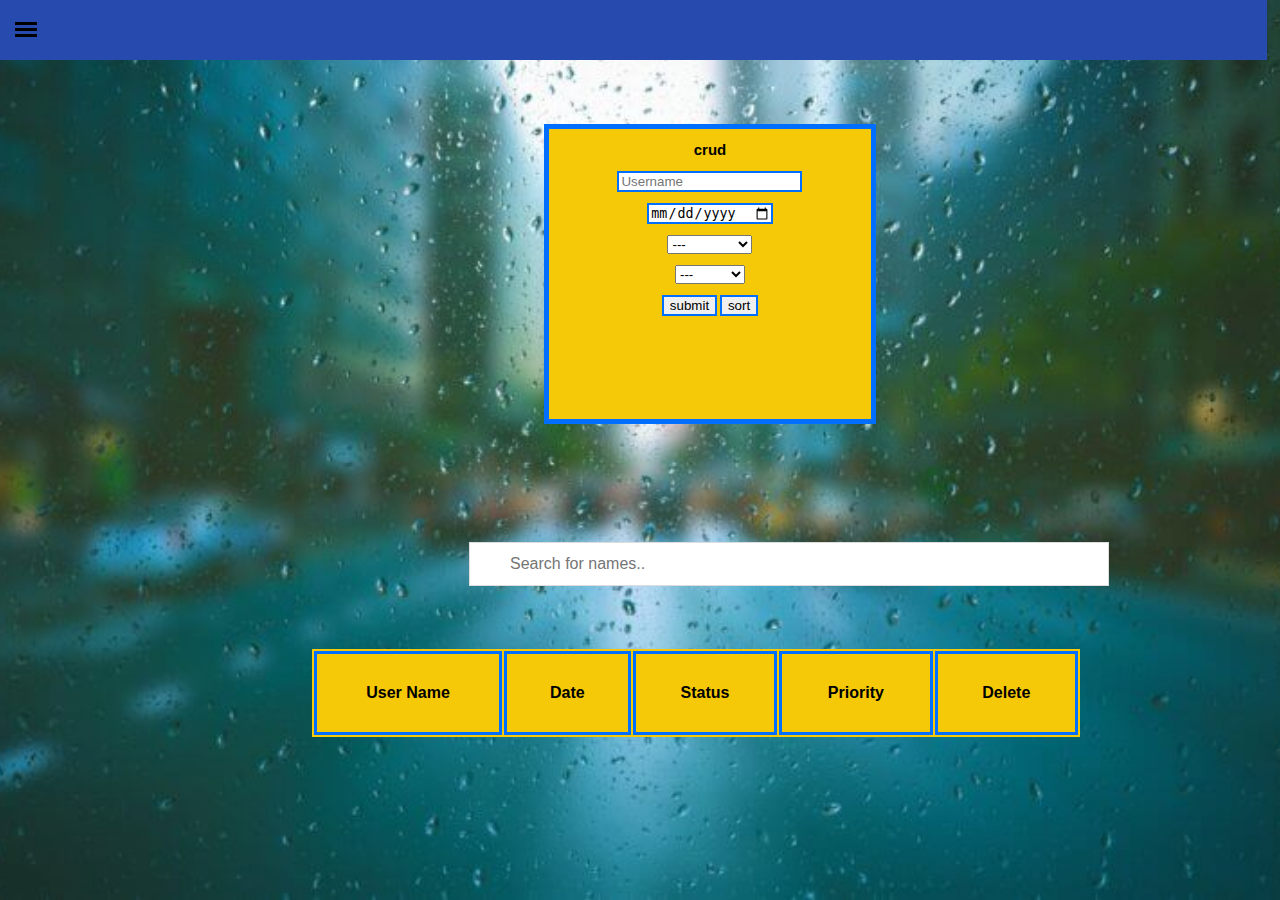
<file: crud.html>
<html>
  <head>
    <title>Document</title>
    <link rel="stylesheet" href="crud.css">
    <link rel="stylesheet" href="style.css">
  </head>
  <body>
    
    <div class="header"></div>
    
    <input type="checkbox" id="opensidebarMenu" >
    <label for="opensidebarMenu" class="sidebarIconToggle">
      <div class="spinner top"></div>
      <div class="spinner middle"></div>
      <div class="spinner bottom"></div>
    </label>
    <div id="sidebarMenu">
      <ul class="menu">
        <li><a href="index.html">Home</a></li>
        <li><a href="crud.html">Planned</a></li>
        <li><a href="table.html">All Task</a></li>
        <li><a href="cali.html">calendar</a></li>
      </ul>
    </div>
    



    <center>
      
      
      <form id="form" action="#">
        
      <div id="cont">
        <h2>crud</h2>
        

        
        <input type="text" id="name" placeholder="Username" /><br /><br />
        <span id="username" style="color: red;"></span>
        <input type="date" id="date"  /><br /><br />
        <select id="select">
          <option>---</option>
          <option>start</option>
          <option>inprogress</option>
          <option>complete</option>
        </select><br><br>
        <select id="myselect">
          <option>---</option>
          <option>Low</option>
          <option>Medium</option>
          <option>high</option>
        </select><br><br>
        <button id="button">submit</button>
        <button type="update" id="btn" onclick="onupdate()">update</button>
        <button id="sort">sort</button>
      </div  >


      
    </center>
  </form>
  <input type="text" id="myInput" onkeyup="myFunction()" placeholder="Search for names.." title="Type in a name">
    
        <div id="contener">
      <table id="tbl">
        <thead>
          <tr>
            <th>User Name</th>
            <th>Date</th>
            <th>Status</th>
            <th>Priority</th>
            <th>Delete</th>
          
          </tr>
        </thead>
        <tbody>
        </tbody>
      </table>
      </div>
  </body> 
  <script src="jquery-3.5.1.js" ></script>
  <script src="script.js"></script>
</html>
</file>
<file: crud.css>
h3 {
  color: rgb(0, 110, 255);
}
#cont {
  background-color: rgb(245, 201, 8);
  border: 5px solid rgb(0, 110, 255);
  width: 26%;
  height: 300px;
  margin-top: 124px;
  margin-left: 140px;
}

#tbl {
  /* margin-top:200px; */
  margin-top: 50px;

}
input {
  border: 2px solid rgb(0, 110, 255);
}
button {
  border: 2px solid rgb(0, 110, 255);
}

#contener {
  /* border: 5px solid red; */
  /* border: 4px solid rgb(255, 94, 0);
  border-style: solid;
  border-width: 130%; */
  margin-top: 1px;
  /* margin-bottom: 1px; 
  margin-right: 50px;
  margin-left: 30px; */
}
#contener table,
td,
th {

  background-color: rgb(245, 201, 8);
  color: white;
  
}

#contener table {
  width: 60%;
  float: right;
  margin-right :200px;
  /* border-collapse: collapse; */
}

.table tr,
td,
th {
  border: 3px solid rgb(0, 110, 255);
  border-style: solid;
  color: black;
}
.table tr,
th,
.table tr,
td {
  padding: 30px;
}

input:hover {
  background-color: rgb(48, 167, 197);
}

button:hover {
  background-color: rgb(0, 132, 255);
}


/* * {
  box-sizing: border-box;
} */

#myInput {
  background-position: 10px 10px;

  width: 50%;
  font-size: 16px;
  padding: 12px 20px 12px 40px;
  border: 1px solid #ddd;
  margin-bottom: 12px;
  margin-left: 469px;

  margin-top:108px;
}
</file>
<file: style.css>
* {
  box-sizing: border-box;
}
html,
body {
  overflow-x: hidden;
  height: 100%;
}
body {
  font-family: arial, sans-serif;
  background: #fff;
  padding: 0;
  margin: 0;
  /* background-color: rgb(117, 155, 173); */
  background-image:url('pics/image1.jpg') ;
  background-repeat: no-repeat;
  background-position: center;
  background-size: cover;
}
.header {
  background: #264aad;
  width: 100%;
  height: 6rem;
  position: fixed;
  z-index: 10;
  margin-left: -13px;
}



#sidebarMenu {
  height: 100%;
  position: fixed;
  left: 0;
  top: 0;
  width: 25rem;
  margin-top: 6rem;
  background: #22eebb;
  transform: translateX(-25rem);
  transition: transform 25ms ease-in-out;
}
#opensidebarMenu:checked ~ #sidebarMenu {
  transform: translateX(0rem);
}

#opensidebarMenu {
  display: none;
}

.menu {
  list-style: none;
  padding: 2rem;
  margin: 0rem;
}
.menu li {
  color: #fff;
  border-bottom: 0.1rem solid rgba black;
}

.menu li a {
  color: black;
  display: block;
  text-decoration: none;
  text-transform: uppercase;
  padding: 2rem;
}
.sidebarIconToggle {
  width: 2.2rem;
  height: 2.2rem;
  position: absolute;
  z-index: 20;
  top: 2.2rem;
  left: 1.5rem;
  cursor: pointer;
}

.spinner {
  height: 0.3rem;
  background: black;
  transition: all 0.3s;
}
.spinner.middle,
.spinner.bottom {
  margin-top: 0.3rem;
}

#opensidebarMenu:checked ~ .sidebarIconToggle > .spinner.spinner.middle {
  opacity: 0;
}
#opensidebarMenu:checked ~ .sidebarIconToggle > .spinner.spinner.top {
  transform: rotate(135deg);
  margin-top: 0.8rem;
}
#opensidebarMenu:checked ~ .sidebarIconToggle > .spinner.spinner.bottom {
  transform: rotate(-135deg);
  margin-top: -0.9rem;
}
html {
  font-size: 62.5%;
}

@media (max-width: 998px) {
  html {
    font-size: 55%;
  }
}
@media (max-width: 768px) {
  html {
    font-size: 45%;
  }
}
</file>
